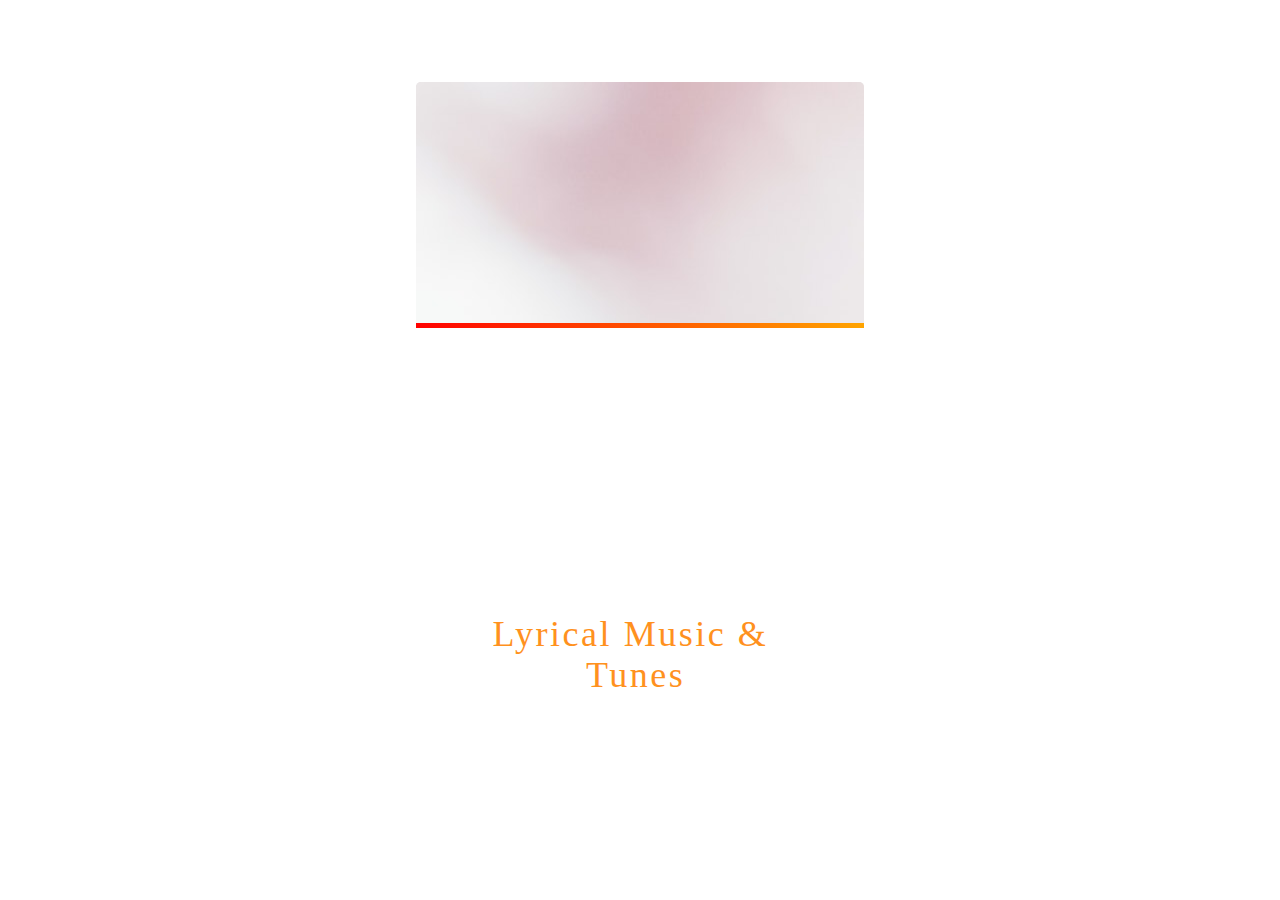
<file: site-docs/tests/tile.html>
<!DOCTYPE html>
<html lang="en">
<head>
    <meta charset="UTF-8">
    <meta http-equiv="X-UA Compatible" content="IE-edge">
    <meta name="viewport" content="width=device-width, initial-scale=1.0">
    <link rel="stylesheet" href="#" type="text/css">
    <script src="#" type="text/javascript"></script>
    <title>Image Tile Animation Test</title>
</head>
<body>
    <style>
        :root {
            font-family: Inter, sans-serif;
            font-size: 16px;
            --btn-bg: #202a2a;
            --btn-fg: #faf4f5;
            --d: 700ms;
            --e: cubic-bezier(0.19, 1, 0.22, 1);
        }

        * {
            margin: 0;
            padding: 0;
            box-sizing: border-box;
        }

        body {
            max-width: 100vw;
            height: 100vh;
        }

        #container {
            width: 100%;
            height: 100%;
            display: grid;
            place-items: center;
        }

        #tile {
            width: 35%;
            height: 60%;
            display: flex;
            flex-direction: column;
            align-items: center;
            justify-content: center;
            position: relative;
            overflow: hidden;
            transition: all 500ms ease;
            background-image: url("img2.jpg");
            background-size: cover;
            border-radius: 5px;

           /** box-shadow: 0 1px 1px rgba(0,0,0,0.1), 
            0 2px 2px rgba(0,0,0,0.1), 
            0 4px 4px rgba(0,0,0,0.1), 
            0 8px 8px rgba(0,0,0,0.1),
            0 16px 16px rgba(0,0,0,0.1); **/

            border-image-slice: 2;
            border-bottom-width: 5px;
            border-bottom-style: solid;
            border-image-source: linear-gradient(to right, red, orange);
        }

        #tile img, #tile div{
            width: 100%;
            height: 100%;
            position: absolute;
        }

        #tile img {
            background-size: cover;
        }

        #tile-content {
            display: flex;
            flex-direction: column;
            align-items: center;
            justify-content: space-evenly;
            bottom: -65%;
            transition: all 500ms ease;
            text-align: center;
            background-image: linear-gradient(
                to bottom,
                hsla(0, 0%, 0%, 0) 0%,
                hsla(0, 0%, 0%, 0.009) 11.7%,
                hsla(0, 0%, 0%, 0.034) 22.1%,
                hsla(0, 0%, 0%, 0.072) 31.2%,
                hsla(0, 0%, 0%, 0.123) 39.4%,
                hsla(0, 0%, 0%, 0.182) 46.6%,
                hsla(0, 0%, 0%, 0.249) 53.1%,
                hsla(0, 0%, 0%, 0.320) 58.9%,
                hsla(0, 0%, 0%, 0.394) 64.3%,
                hsla(0, 0%, 0%, 0.468) 69.3%,
                hsla(0, 0%, 0%, 0.540) 74.1%,
                hsla(0, 0%, 0%, 0.607) 78.8%,
                hsla(0, 0%, 0%, 0.668) 83.6%,
                hsla(0, 0%, 0%, 0.721) 88.7%,
                hsla(0, 0%, 0%, 0.762) 94.1%,
                hsla(0, 0%, 0%, 0.790) 100%
              );
        }

        #tile::before {
            content: "";
            width: 100%;
            height: 100%;
            display: inline-block;
            background-image: url("img2.jpg");
            z-index: 10;
        }
/** 
        #tile-content:before {
            content: "";
            display: inline-block;
            width: 100%;
            height: 100%;
            transition: all 500ms ease;
            background: #00000000;

            opacity: 0;
        }
**/
/** 
        #tile-content:before {
            content: "";
            display: inline-block;
            width: 100%;
            height: 100%;
            transition: transform calc(var(--d) * 2) var(--e);
            background-image: linear-gradient(
                to bottom,
                hsla(0, 0%, 0%, 0) 0%,
                hsla(0, 0%, 0%, 0.009) 11.7%,
                hsla(0, 0%, 0%, 0.034) 22.1%,
                hsla(0, 0%, 0%, 0.072) 31.2%,
                hsla(0, 0%, 0%, 0.123) 39.4%,
                hsla(0, 0%, 0%, 0.182) 46.6%,
                hsla(0, 0%, 0%, 0.249) 53.1%,
                hsla(0, 0%, 0%, 0.320) 58.9%,
                hsla(0, 0%, 0%, 0.394) 64.3%,
                hsla(0, 0%, 0%, 0.468) 69.3%,
                hsla(0, 0%, 0%, 0.540) 74.1%,
                hsla(0, 0%, 0%, 0.607) 78.8%,
                hsla(0, 0%, 0%, 0.668) 83.6%,
                hsla(0, 0%, 0%, 0.721) 88.7%,
                hsla(0, 0%, 0%, 0.762) 94.1%,
                hsla(0, 0%, 0%, 0.790) 100%
              );

            opacity: 1;

        }
**/
        #tile:hover #tile-content {
            bottom: 0;
        } 

        #tile-content button {
            width: 100px;
            height: 40px;
            background: var(--btn-bg);
            color: var(--btn-fg);
            outline: none;
            border: none;
            border-radius: 2px;
            font-size: 0.75rem;
            letter-spacing: .8px;
            font-weight: 300;
            text-transform: uppercase;
        }

        #tile-content p {
            width: 70%;
        }

    </style>

    <main id="container">
        <div id="tile">
            <div id="tile-content">
                <h2>The Large Tile</h2>
                <p>Lorem ipsum dolor sit amet consectetur adipisicing elit. Et enim odit obcaecati aliquam dolor </p>
                <button type="button" id="btn">Read more</button>
            </div>
        </div>

        <svg xmlns="http://www.w3.org/2000/svg" width="330" height="86" viewBox="0 0 330 86">
            <text font-size="0" style="white-space:pre">
              <tspan x="17.476" y="34" fill="rgb(255,145,30)" font-family="Procrastinating Pixie" font-size="36" font-weight="400" style="white-space:pre;text-transform:none" letter-spacing="2.531">Lyrical Music & </tspan> <tspan x="111.035" y="75" fill="rgb(255,145,30)" font-family="Procrastinating Pixie" font-size="36" font-weight="400" style="white-space:pre;text-transform:none" letter-spacing="2.531">Tunes</tspan>
            </text>
          </svg>
    </main>
</body>
</html>
</file>
